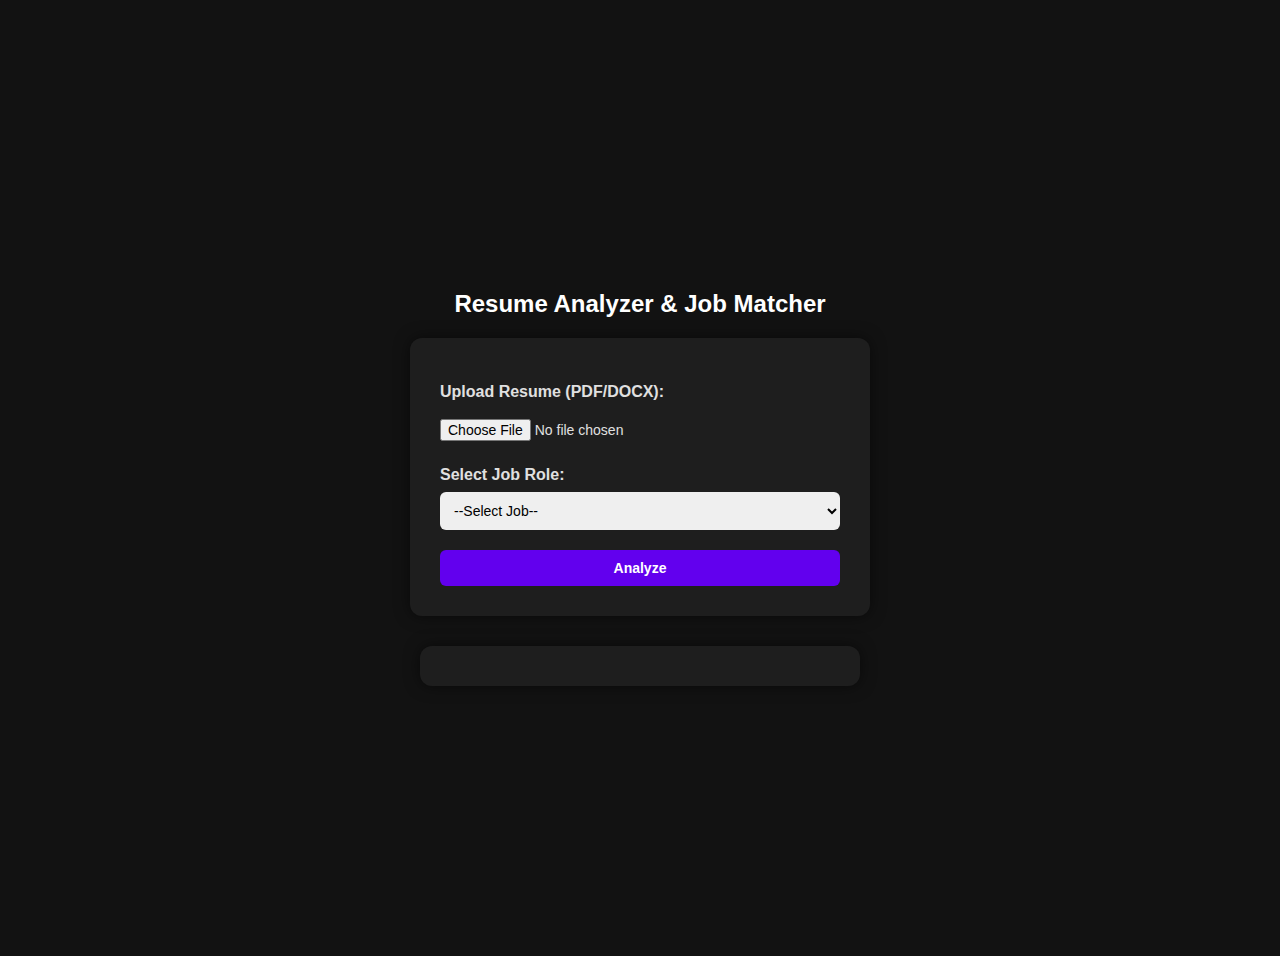
<file: index.html>
<!DOCTYPE html>
<html lang="en">
<head>
    <meta charset="UTF-8">
    <title>Resume Analyzer</title>
    <link rel="stylesheet" href="style.css">
    <style>
        /* Dark Mode */
        body {
            background-color: #121212;
            color: #e0e0e0;
            font-family: 'Segoe UI', Tahoma, Geneva, Verdana, sans-serif;
            display: flex;
            justify-content: center;
            align-items: center;
            min-height: 100vh;
            flex-direction: column;
        }

        h2 {
            font-weight: bold;
            margin-bottom: 20px;
            text-align: center;
            color: #ffffff;
        }

        form {
            background-color: #1e1e1e;
            padding: 30px;
            border-radius: 12px;
            box-shadow: 0 0 15px rgba(0,0,0,0.5);
            display: flex;
            flex-direction: column;
            align-items: center;
            width: 400px;
        }

        label {
            margin-top: 15px;
            font-weight: bold;
            width: 100%;
            text-align: left;
        }

        input[type="file"], select, button {
            margin-top: 8px;
            padding: 10px;
            width: 100%;
            border-radius: 6px;
            border: none;
            font-size: 14px;
        }

        button {
            margin-top: 20px;
            background-color: #6200ee;
            color: #fff;
            font-weight: bold;
            cursor: pointer;
            transition: 0.3s;
        }

        button:hover {
            background-color: #3700b3;
        }

        #output {
            margin-top: 30px;
            background-color: #1e1e1e;
            padding: 20px;
            border-radius: 12px;
            width: 400px;
            box-shadow: 0 0 15px rgba(0,0,0,0.5);
        }

        ul {
            margin-left: 20px;
        }

        p, li {
            color: #e0e0e0;
        }
    </style>
</head>
<body>
    <h2>Resume Analyzer & Job Matcher</h2>
    <form id="resumeForm">
        <label>Upload Resume (PDF/DOCX):</label>
        <input type="file" id="resume" required>
        
        <label>Select Job Role:</label>
<select id="job" required>
    <option value="">--Select Job--</option>
    <option value="Software Engineer">Software Engineer</option>
    <option value="Frontend Developer">Frontend Developer</option>
    <option value="Backend Developer">Backend Developer</option>
    <option value="Full Stack Developer">Full Stack Developer</option>
    <option value="Data Analyst">Data Analyst</option>
    <option value="Data Scientist">Data Scientist</option>
    <option value="Machine Learning Engineer">Machine Learning Engineer</option>
    <option value="DevOps Engineer">DevOps Engineer</option>
    <option value="Cloud Engineer">Cloud Engineer</option>
    <option value="AI Engineer">AI Engineer</option>
</select>
    

        <button type="submit">Analyze</button>
    </form>

    <div id="output"></div>

    <script src="script.js"></script>
</body>
</html>
</file>
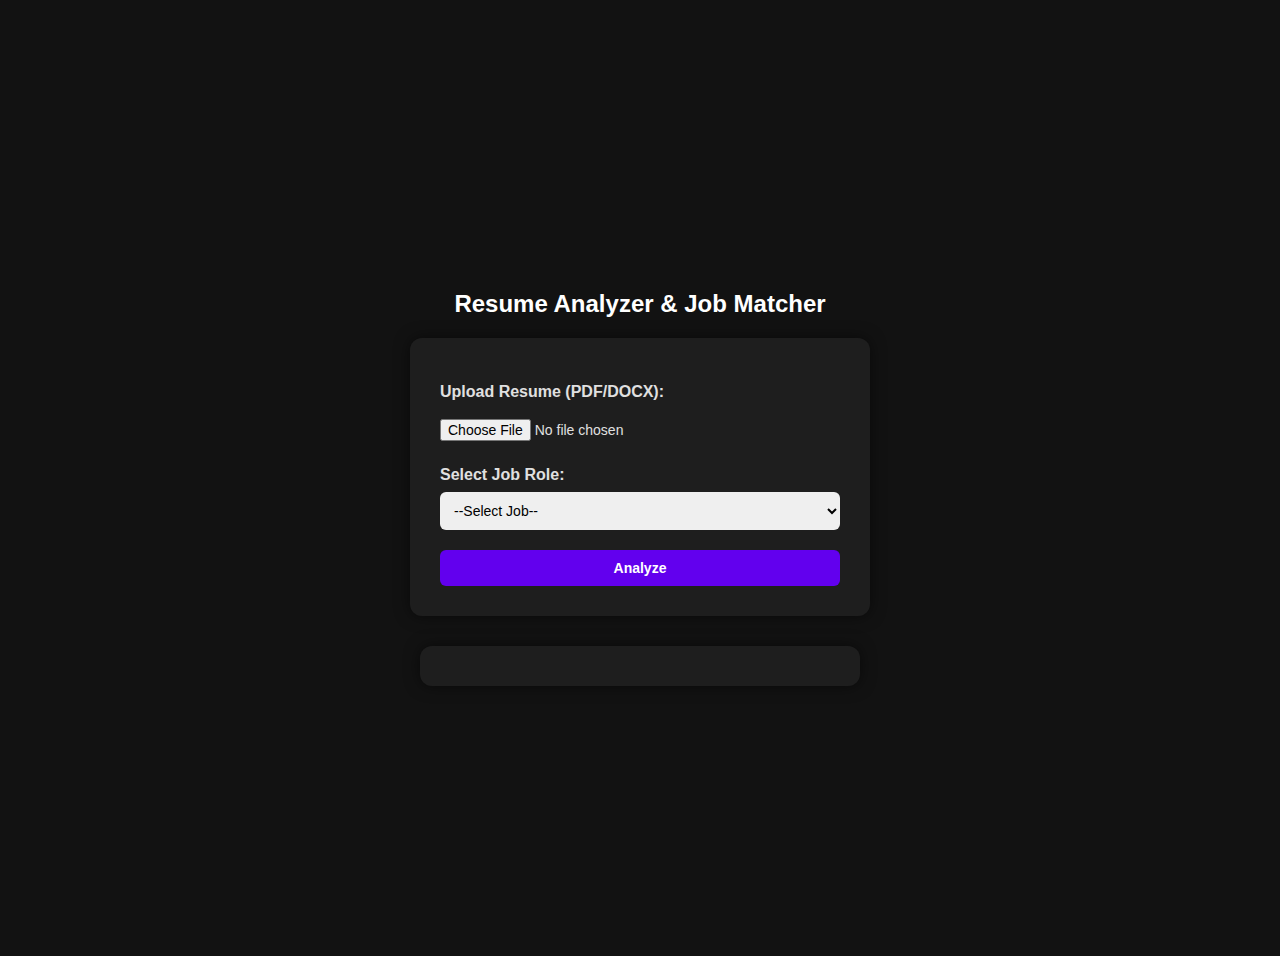
<file: frontend/index.html>
<!DOCTYPE html>
<html lang="en">
<head>
    <meta charset="UTF-8">
    <title>Resume Analyzer</title>
    <link rel="stylesheet" href="style.css">
    <style>
        /* Dark Mode */
        body {
            background-color: #121212;
            color: #e0e0e0;
            font-family: 'Segoe UI', Tahoma, Geneva, Verdana, sans-serif;
            display: flex;
            justify-content: center;
            align-items: center;
            min-height: 100vh;
            flex-direction: column;
        }

        h2 {
            font-weight: bold;
            margin-bottom: 20px;
            text-align: center;
            color: #ffffff;
        }

        form {
            background-color: #1e1e1e;
            padding: 30px;
            border-radius: 12px;
            box-shadow: 0 0 15px rgba(0,0,0,0.5);
            display: flex;
            flex-direction: column;
            align-items: center;
            width: 400px;
        }

        label {
            margin-top: 15px;
            font-weight: bold;
            width: 100%;
            text-align: left;
        }

        input[type="file"], select, button {
            margin-top: 8px;
            padding: 10px;
            width: 100%;
            border-radius: 6px;
            border: none;
            font-size: 14px;
        }

        button {
            margin-top: 20px;
            background-color: #6200ee;
            color: #fff;
            font-weight: bold;
            cursor: pointer;
            transition: 0.3s;
        }

        button:hover {
            background-color: #3700b3;
        }

        #output {
            margin-top: 30px;
            background-color: #1e1e1e;
            padding: 20px;
            border-radius: 12px;
            width: 400px;
            box-shadow: 0 0 15px rgba(0,0,0,0.5);
        }

        ul {
            margin-left: 20px;
        }

        p, li {
            color: #e0e0e0;
        }
    </style>
</head>
<body>
    <h2>Resume Analyzer & Job Matcher</h2>
    <form id="resumeForm">
        <label>Upload Resume (PDF/DOCX):</label>
        <input type="file" id="resume" required>
        
        <label>Select Job Role:</label>
<select id="job" required>
    <option value="">--Select Job--</option>
    <option value="Software Engineer">Software Engineer</option>
    <option value="Frontend Developer">Frontend Developer</option>
    <option value="Backend Developer">Backend Developer</option>
    <option value="Full Stack Developer">Full Stack Developer</option>
    <option value="Data Analyst">Data Analyst</option>
    <option value="Data Scientist">Data Scientist</option>
    <option value="Machine Learning Engineer">Machine Learning Engineer</option>
    <option value="DevOps Engineer">DevOps Engineer</option>
    <option value="Cloud Engineer">Cloud Engineer</option>
    <option value="AI Engineer">AI Engineer</option>
</select>


        <button type="submit">Analyze</button>
    </form>

    <div id="output"></div>

    <script src="script.js"></script>
</body>
</html>
</file>
<file: style.css>
body {
  font-family: Arial;
  background: #f4f6f8;
  padding: 20px;
}

h2 {
  color: #d85858;
}

form {
  background: white;
  padding: 15px;
  border-radius: 5px;
  width: 300px;
}

button {
  margin-top: 10px;
  padding: 8px;
  width: 100%;
}

#result {
  margin-top: 20px;
  background: white;
  padding: 15px;
  border-radius: 5px;
}
</file>
<file: frontend/style.css>
body {
  font-family: Arial;
  background: #f4f6f8;
  padding: 20px;
}

h2 {
  color: #d85858;
}

form {
  background: white;
  padding: 15px;
  border-radius: 5px;
  width: 300px;
}

button {
  margin-top: 10px;
  padding: 8px;
  width: 100%;
}

#result {
  margin-top: 20px;
  background: white;
  padding: 15px;
  border-radius: 5px;
}
</file>
